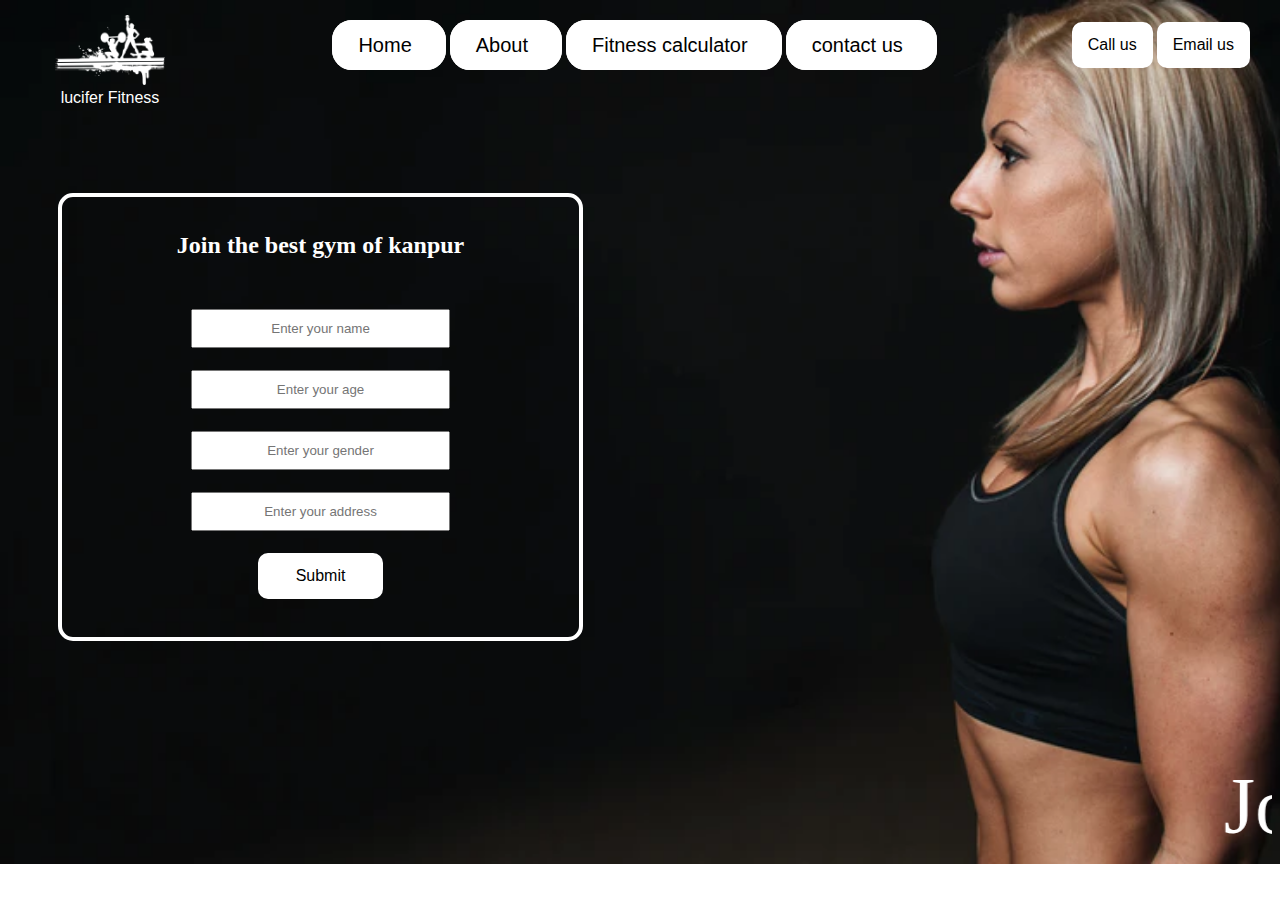
<file: index.html>
<!DOCTYPE html>
<html lang="en">

<head>
    <meta charset="UTF-8">
    <meta name="viewport" content="width=device-width, initial-scale=1.0">
    <title>Lucifer gym</title>
    <link rel="stylesheet" href="index.css">
    <link rel="stylesheet"
        href="https://fonts.google.com/specimen/Ramaraja?preview.text=baloo%20bhai&preview.text_type=custom&query=ba&selection.family=Ramaraja#standard-styles">

</head>

<body>
    <header class="header">
        <!-- left box for logo -->
        <div class="left">
            <img src="logo.webp" alt="">
            <div>
                lucifer Fitness
            </div>
        </div>
        <!-- mid box for navbar -->
        <div class="mid">
            <ul class="navbar">
                <li><a href="#">Home</a></li>
                <li><a href="#">About</a></li>
                <li><a href="#">Fitness calculator</a></li>
                <li><a href="#">contact us</a></li>
            </ul>
        </div>
        <!-- right box for buttons -->
        <div class="right">
            <button class="btn">Call us</button>
            <button class="btn">Email us</button>
        </div>
    </header>
    <div class="container">
        <h2>Join the best gym of kanpur</h2>
        <form action="noaction.php">
            <div class="class-group">
                <input type="text" name="" placeholder="Enter your name">
            </div>
            <div class="class-group">
                <input type="text" name="" placeholder="Enter your age">
            </div>
            <div class="class-group">
                <input type="text" name="" placeholder="Enter your gender">
            </div>
            <div class="class-group">
                <input type="text" name="" placeholder="Enter your address">
            </div>
            <button class="btn">Submit</button>
        </form>
    </div>
    <marquee>Join the Fitness Journey!</marquee>


</body>

</html>
</file>
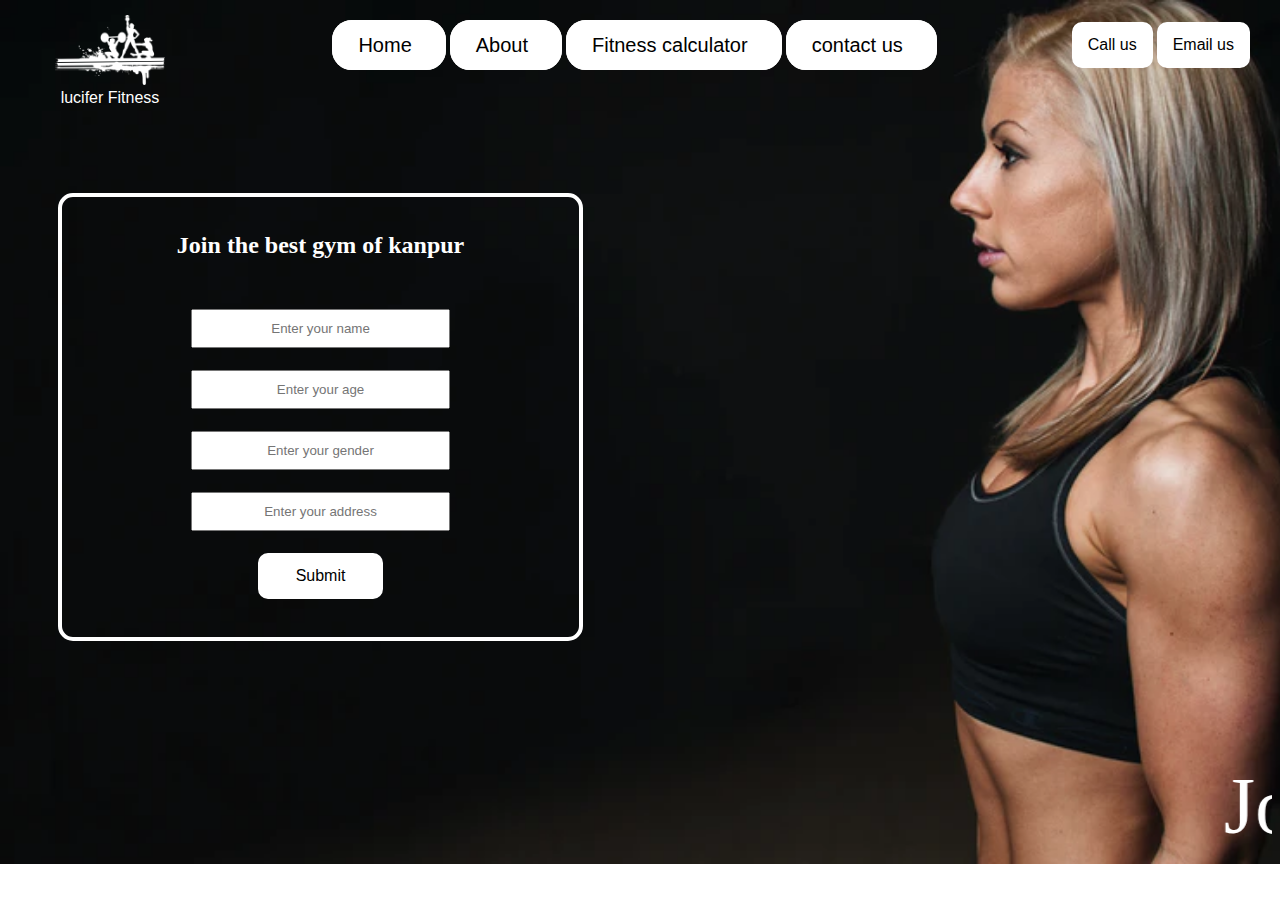
<file: gym.html>
<!DOCTYPE html>
<html lang="en">

<head>
    <meta charset="UTF-8">
    <meta name="viewport" content="width=device-width, initial-scale=1.0">
    <title>Lucifer gym</title>
    <link rel="stylesheet" href="gym.css">
    <link rel="stylesheet"
        href="https://fonts.google.com/specimen/Ramaraja?preview.text=baloo%20bhai&preview.text_type=custom&query=ba&selection.family=Ramaraja#standard-styles">

</head>

<body>
    <header class="header">
        <!-- left box for logo -->
        <div class="left">
            <img src="logo.webp" alt="">
            <div>
                lucifer Fitness
            </div>
        </div>
        <!-- mid box for navbar -->
        <div class="mid">
            <ul class="navbar">
                <li><a href="#">Home</a></li>
                <li><a href="#">About</a></li>
                <li><a href="#">Fitness calculator</a></li>
                <li><a href="#">contact us</a></li>
            </ul>
        </div>
        <!-- right box for buttons -->
        <div class="right">
            <button class="btn">Call us</button>
            <button class="btn">Email us</button>
        </div>
    </header>
    <div class="container">
        <h2>Join the best gym of kanpur</h2>
        <form action="noaction.php">
            <div class="class-group">
                <input type="text" name="" placeholder="Enter your name">
            </div>
            <div class="class-group">
                <input type="text" name="" placeholder="Enter your age">
            </div>
            <div class="class-group">
                <input type="text" name="" placeholder="Enter your gender">
            </div>
            <div class="class-group">
                <input type="text" name="" placeholder="Enter your address">
            </div>
            <button class="btn">Submit</button>
        </form>
    </div>
    <marquee>Join the Fitness Journey!</marquee>


</body>

</html>
</file>
<file: index.css>
body{
    background:url("gym1.webp");
    background-repeat: no-repeat;
    background-size:cover;
}
.left{
    display:inline-block;
    position:absolute;
    top :15px;
    left:55px;

}
.mid{
    display: block;
    width: 55%;
    margin:18px auto;
}
.right{
    display:inline-block;
    position:absolute;
    top :18px;
    right:30px;
}
.navbar{
   
    display: inline-block;
}
.navbar li{
    display: inline-block;
}
.navbar li a{
    text-decoration: none;
    color:black;
    background-color: white;
    padding:10px 30px 10px 22px;
    font-size: 20px;
    font-family: sans-serif;
    border-radius: 20px;
    border:4px solid white;
}
.navbar li a:hover{
    color:white;
    background-color:black;
}
.left img{
    width:110px;
    filter:invert(100%);
}
.left div{
    text-align:center;
    font-family: sans-serif;
    color:white;
}
.btn{
    background-color:white;
    color:black;
    padding:10px 12px;
    margin:4px 0px;
    border:4px solid white;
    border-radius: 10px;
    font-size: 16px;
    cursor:pointer;
    font-family: sans-serif;
}
.btn:hover{
    color:white;
    background-color:black;
}
.container{
    border:4px solid white;
    margin:120px 50px;
    padding:50px 50px;
    width:33%;
    height:340px;
    border-radius: 15px;
}
.class-group input{
    text-align: center;
    width:225px;
    display:block;
    padding:10px 15px;
    margin:22px auto;
}
.container h2{
    text-align: center;
    color:white;
    margin:-15px 10px 50px 10px;
}
.container button{
    display:block;
    width:30%;
    margin:auto;
}
marquee{
    color:white;
    font-size: 80px;
}
</file>
<file: gym.css>
body{
    background:url("gym1.webp");
    background-repeat: no-repeat;
    background-size:cover;
}
.left{
    display:inline-block;
    position:absolute;
    top :15px;
    left:55px;

}
.mid{
    display: block;
    width: 55%;
    margin:18px auto;
}
.right{
    display:inline-block;
    position:absolute;
    top :18px;
    right:30px;
}
.navbar{
   
    display: inline-block;
}
.navbar li{
    display: inline-block;
}
.navbar li a{
    text-decoration: none;
    color:black;
    background-color: white;
    padding:10px 30px 10px 22px;
    font-size: 20px;
    font-family: sans-serif;
    border-radius: 20px;
    border:4px solid white;
}
.navbar li a:hover{
    color:white;
    background-color:black;
}
.left img{
    width:110px;
    filter:invert(100%);
}
.left div{
    text-align:center;
    font-family: sans-serif;
    color:white;
}
.btn{
    background-color:white;
    color:black;
    padding:10px 12px;
    margin:4px 0px;
    border:4px solid white;
    border-radius: 10px;
    font-size: 16px;
    cursor:pointer;
    font-family: sans-serif;
}
.btn:hover{
    color:white;
    background-color:black;
}
.container{
    border:4px solid white;
    margin:120px 50px;
    padding:50px 50px;
    width:33%;
    height:340px;
    border-radius: 15px;
}
.class-group input{
    text-align: center;
    width:225px;
    display:block;
    padding:10px 15px;
    margin:22px auto;
}
.container h2{
    text-align: center;
    color:white;
    margin:-15px 10px 50px 10px;
}
.container button{
    display:block;
    width:30%;
    margin:auto;
}
marquee{
    color:white;
    font-size: 80px;
}
</file>
